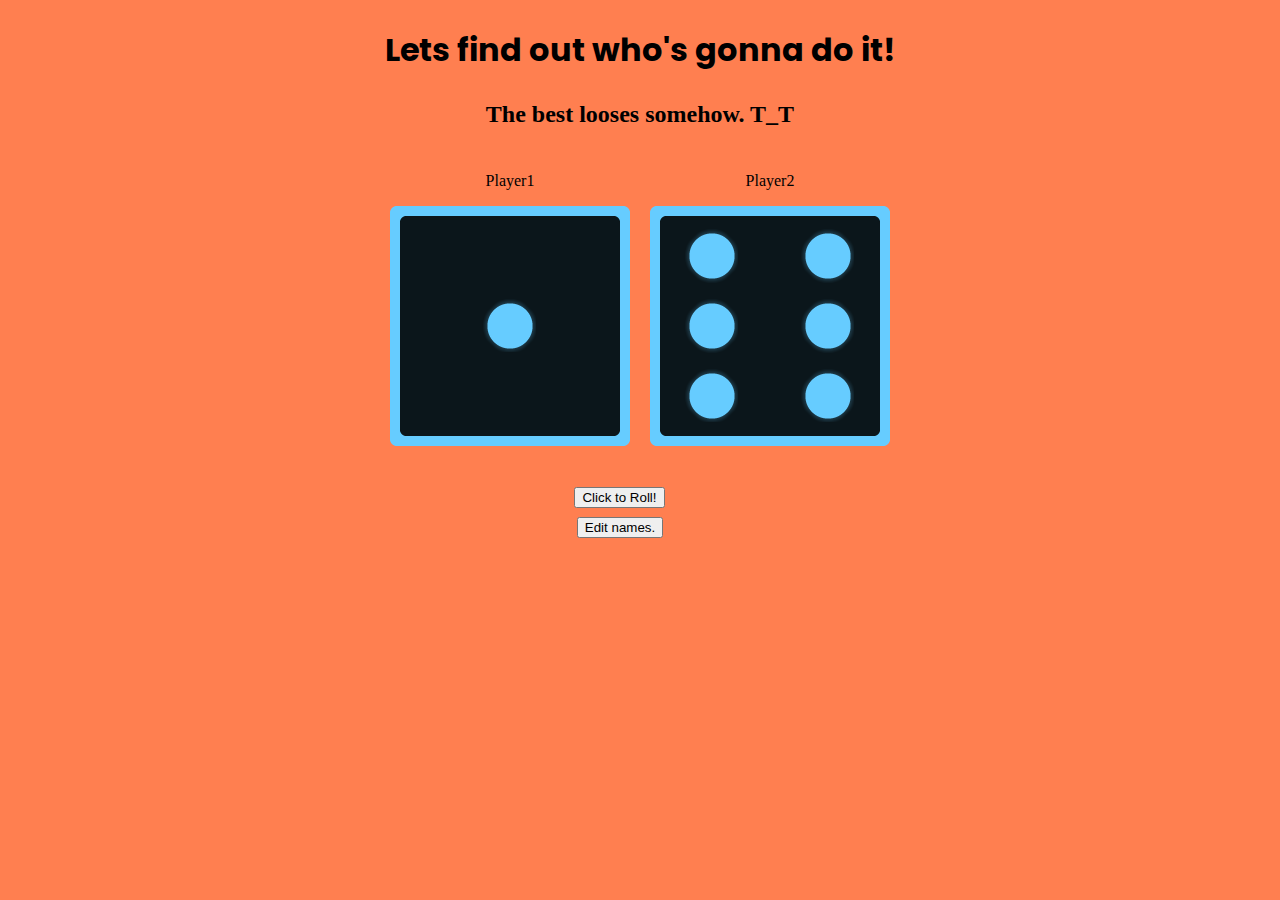
<file: index.html>
<!DOCTYPE html>
<html lang="en">
<head>
    <meta charset="UTF-8">
    <meta http-equiv="X-UA-Compatible" content="IE=edge">
    <meta name="viewport" content="width=device-width, initial-scale=1.0">
    <title>Document</title>
    <link rel="stylesheet" href="p1.css">
    <link rel="stylesheet" href="https://fonts.googleapis.com/css2?family=Material+Symbols+Outlined:opsz,wght,FILL,GRAD@20..48,100..700,0..1,-50..200" />
</head>
<body>
    <div class = "portion">
        <h1>Lets find out who's gonna do it!</h1>
        <h2> The best looses somehow. T_T </h2>
        <div class = "dice">
            <p class = "p1"> Player1</p> 
            <img class = "dice1" src = "dice1.png">
        </div>
        <div class = "dice">
            <p class="p2"> Player2</p>
            <img class = "dice2" src ="dice6.png">
        </div>
    </div>
    <div class = "clicking">
        <button type = "button" onclick = "diceroll()"> Click to Roll! </button>
    </div>
    <div class= "ChangeName">
        <button type="button" onclick="editnames()"> Edit names.</button>
    </div>
    <script src = "p1.js"></script>
    
</body>
</html>
</file>
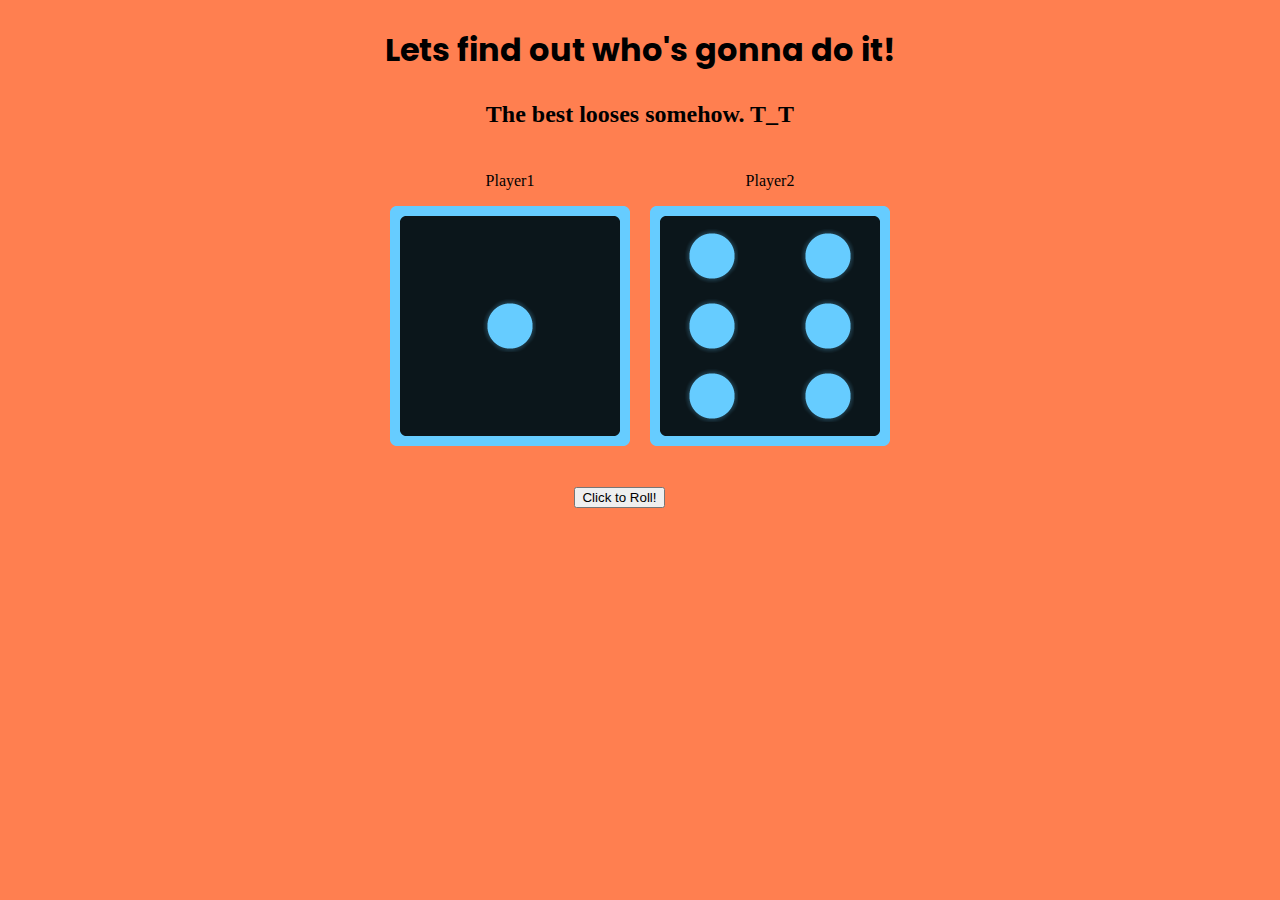
<file: p1.html>
<!DOCTYPE html>
<html lang="en">
<head>
    <meta charset="UTF-8">
    <meta http-equiv="X-UA-Compatible" content="IE=edge">
    <meta name="viewport" content="width=device-width, initial-scale=1.0">
    <title>Document</title>
    <link rel="stylesheet" href="p1.css">
    <link rel="stylesheet" href="https://fonts.googleapis.com/css2?family=Material+Symbols+Outlined:opsz,wght,FILL,GRAD@20..48,100..700,0..1,-50..200" />
</head>
<body>
    <div class = "portion">
        <h1>Lets find out who's gonna do it!</h1>
        <h2> The best looses somehow. T_T </h2>
        <div class = "dice">
            <p class = "p1"> Player1</p>
            <img class = "dice1" src = "dice1.png">
        </div>
        <div class = "dice">
            <p class="p2"> Player2</p>
            <img class = "dice2" src ="dice6.png">
        </div>
    </div>
    <div class = "clicking">
        <button type = "button" onclick = "diceroll()"> Click to Roll! </button>
    </div>
    <script src = "p1.js"></script>
    
</body>
</html>
</file>
<file: p1.css>
@import url('https://fonts.googleapis.com/css2?family=Poppins:ital,wght@0,300;1,200&family=Roboto+Mono:wght@300&display=swap');
body{
    background-color: coral;
    justify-content: center;
    align-items: center;
}
.heading{
    
    font-size: 300%;
    margin-left: 29%;
}
.portion{
  width: 70%;
  margin: auto;
  text-align: center;
}
.dice{
    display: inline-block;
    text-align: center;
    margin: 8px;
}
h1{
    margin-left: auto;
    color: black;
    font-family: "Poppins",sans-serif;
    padding: 5px;
}
h2{
    color: black;
    font-family: Georgia, 'Times New Roman', Times, serif;
}
.clicking{
    margin-left: 44.5%;
    margin-top: 25px;
    padding: 4px;
    text-decoration: none;
    border-radius: 7%;

}
.clicking:hover{
    opacity: 70%;
}
.ChangeName{
    margin-left: 45%;
    padding: auto;
    margin-top: 5px;
}
.ChangeName:hover{
    opacity: 70%;
}
</file>
